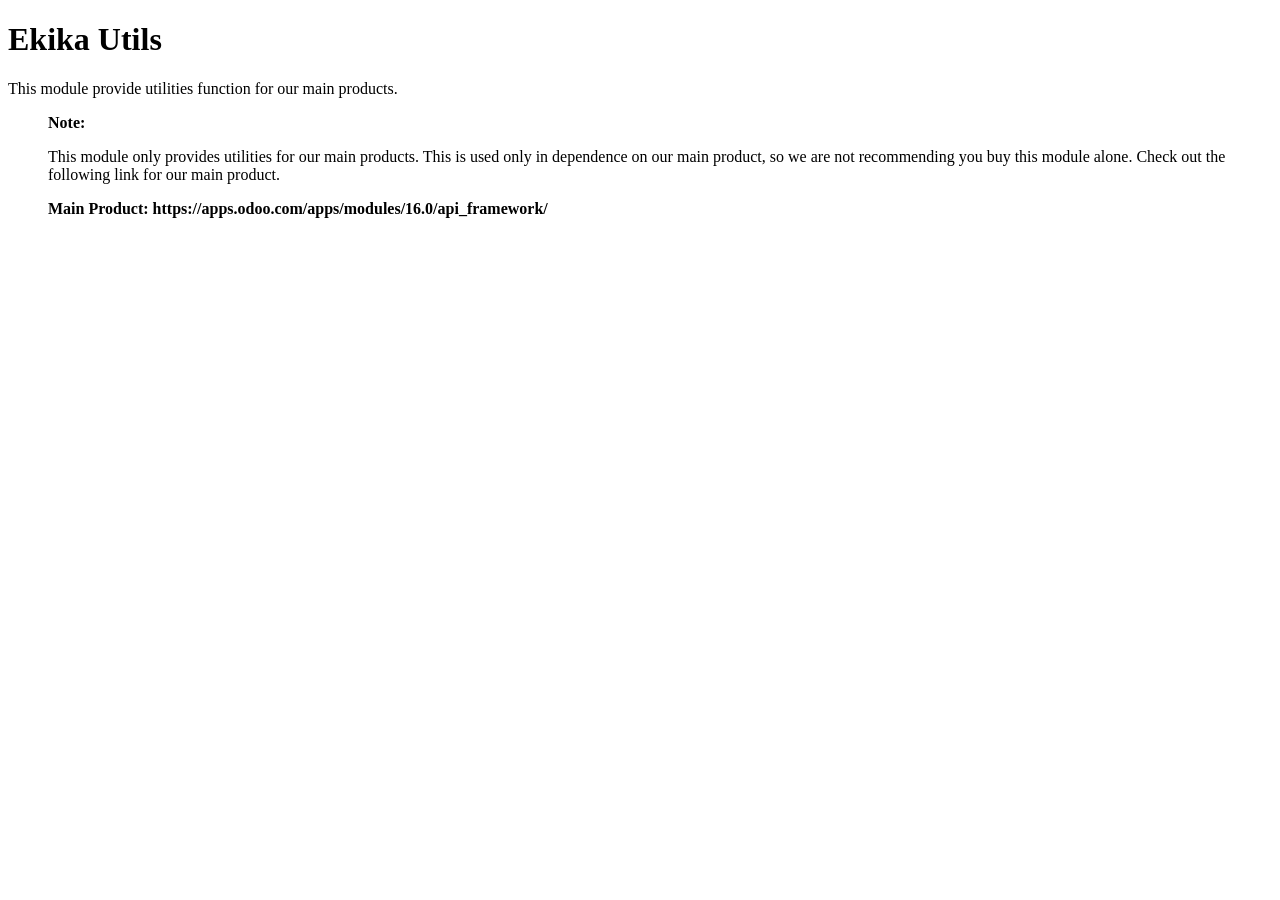
<file: ekika_utils/static/description/index.html>
<!DOCTYPE html>
<html xmlns="http://www.w3.org/1999/xhtml" lang="" xml:lang="">
<head>
  <meta charset="utf-8" />
  <meta name="generator" content="pandoc" />
  <meta name="viewport" content="width=device-width, initial-scale=1.0, user-scalable=yes" />
  <title>README</title>
  <style>
    code{white-space: pre-wrap;}
    span.smallcaps{font-variant: small-caps;}
    span.underline{text-decoration: underline;}
    div.column{display: inline-block; vertical-align: top; width: 50%;}
    div.hanging-indent{margin-left: 1.5em; text-indent: -1.5em;}
    ul.task-list{list-style: none;}
  </style>
</head>
<body>
<h1 id="ekika-utils">Ekika Utils</h1>
<p>This module provide utilities function for our main products.</p>
<blockquote>
<p><strong>Note:</strong></p>
<p>This module only provides utilities for our main products. This is used only in dependence on our main product, so we are not recommending you buy this module alone. Check out the following link for our main product.</p>
<p><strong>Main Product: https://apps.odoo.com/apps/modules/16.0/api_framework/</strong></p>
</blockquote>
</body>
</html>
</file>
